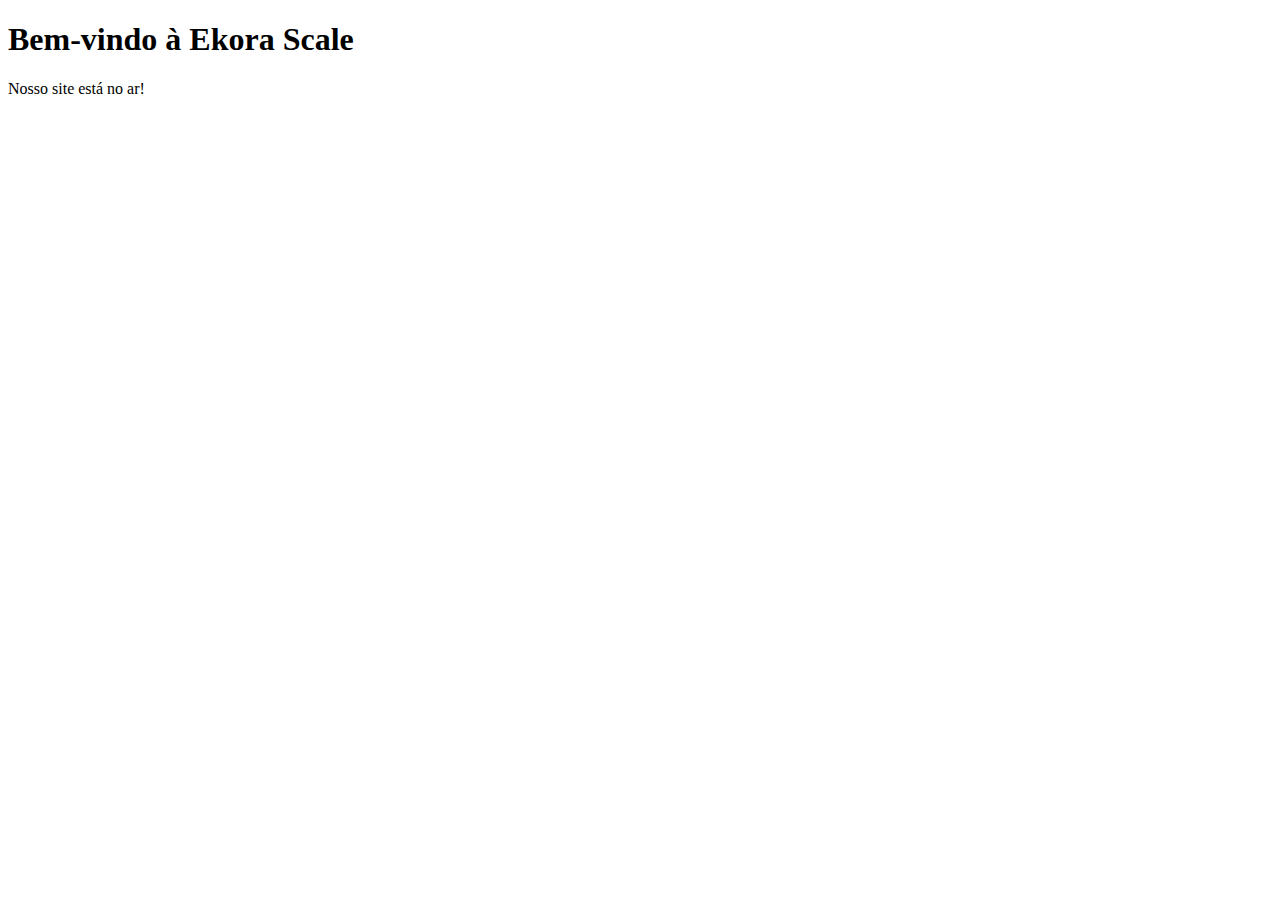
<file: ekora-site/index.html>
<!DOCTYPE html>
<html lang="pt-BR">
<head>
  <meta charset="UTF-8" />
  <meta name="viewport" content="width=device-width, initial-scale=1.0"/>
  <title>Ekora Scale</title>
</head>
<body>
  <h1>Bem-vindo à Ekora Scale</h1>
  <p>Nosso site está no ar!</p>
</body>
</html>
</file>
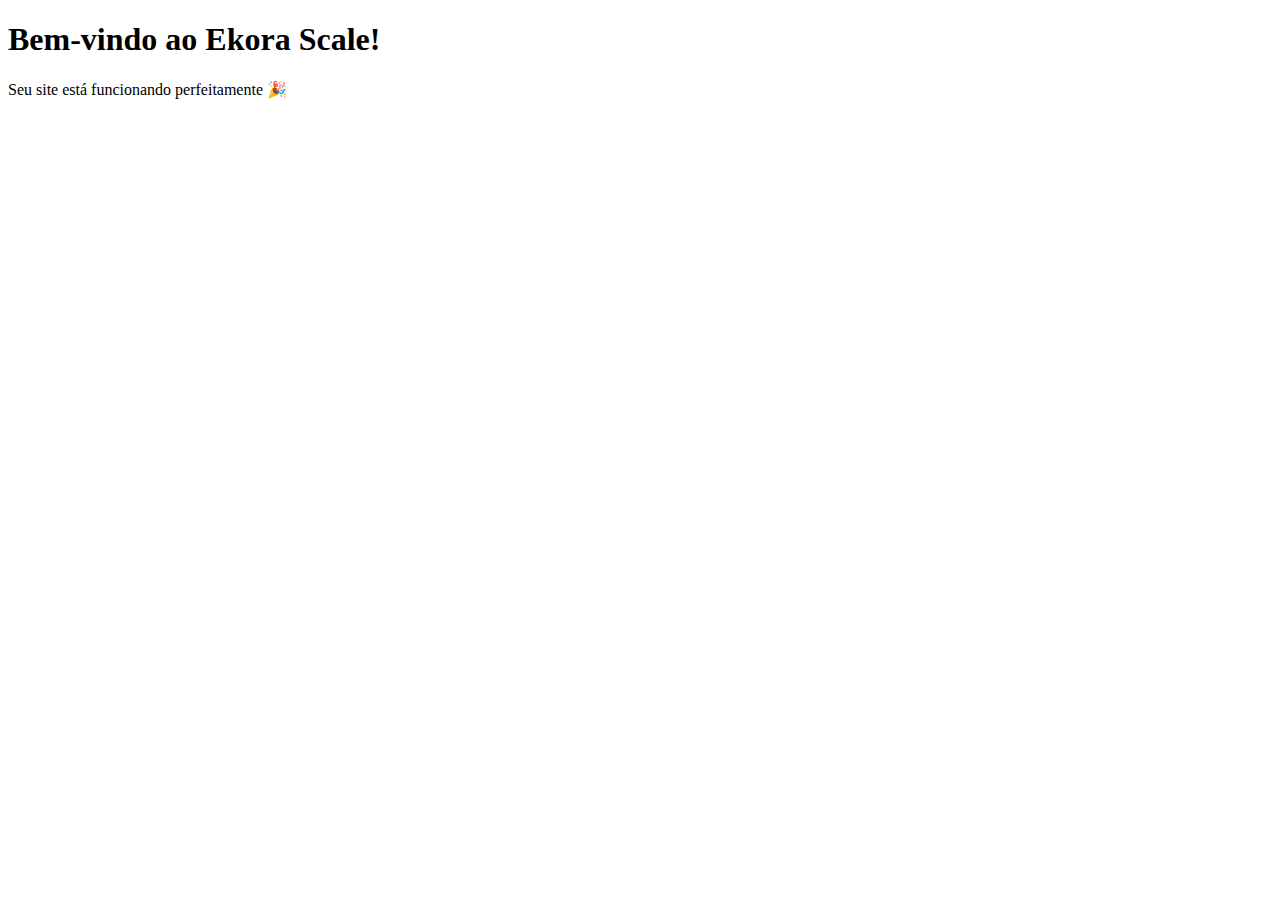
<file: index-3.html>
<!DOCTYPE html>
<html lang="pt-BR">
<head>
    <meta charset="UTF-8" />
    <meta name="viewport" content="width=device-width, initial-scale=1.0" />
    <title>Ekora Scale</title>
</head>
<body>
    <h1>Bem-vindo ao Ekora Scale!</h1>
    <p>Seu site está funcionando perfeitamente 🎉</p>
</body>
</html>
</file>
